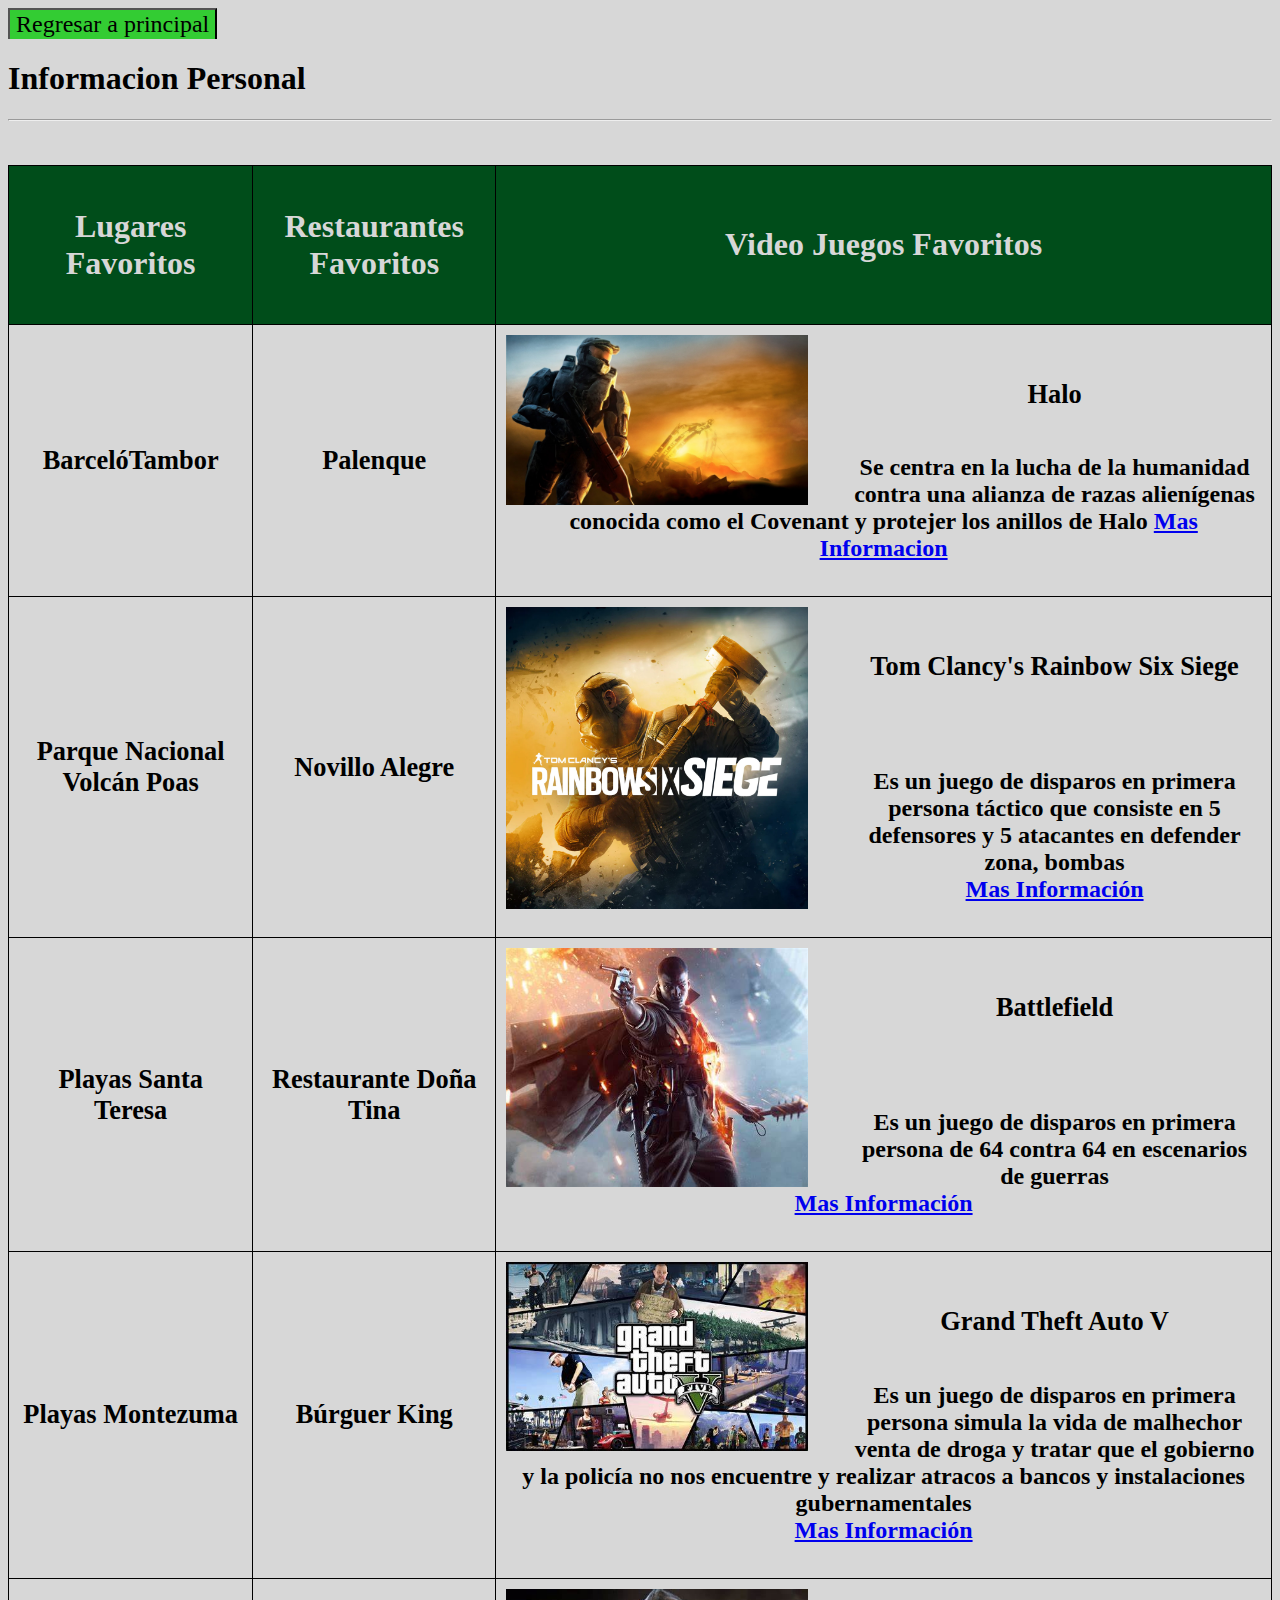
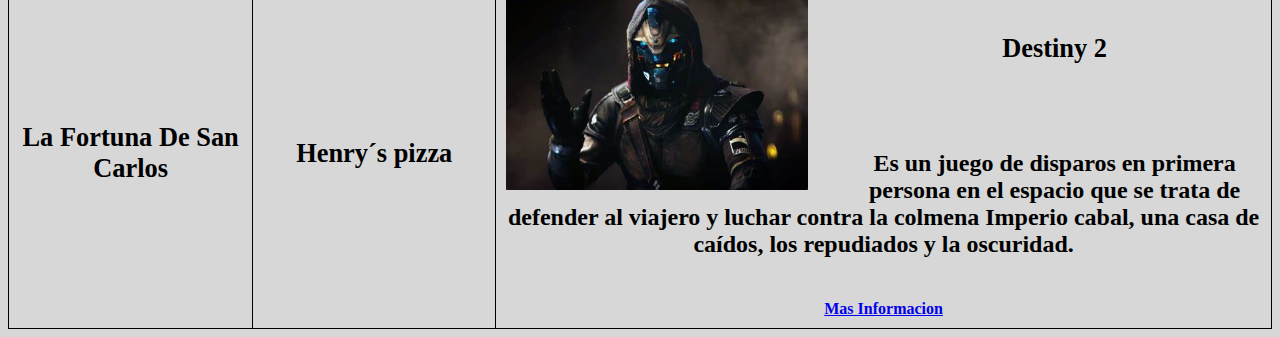
<file: InfoPresonal.html>
<!DOCTYPE html>
<html>
    <head>
        <style>
            table, th, td
            {
                border: 1px solid black;
                border-collapse: collapse;
            }
            th, td 
            {
                padding: 10px;
                text-align: center;
            }
            .columna-Gray 
            {
                background-color: #004d1a;
                color: #d7d7d7;
            }
            img
            {
                float: left;
                margin-right: 40px;
                width: 40%;
            }
            button
            {
                border-bottom: black;
                font-family: 'Times New Roman', Times, serif;
                background-color: #33cc33;
                font-size: 1.5rem;
            }
            h3
            {
                font-family: 'Times New Roman', Times, serif;
                font-size: 2rem;
            }
            h5
            {
                font-family: 'Times New Roman', Times, serif;
                font-size: 1.65rem;
            }
            p
            {
                font-family: 'Times New Roman', Times, serif;
                font-size: 1.5rem;
            }
            

        </style>
        <title>Informacion Personal</title>
    </head>

    <body style="background-color: #d7d7d7;">
        <button onclick="window.location.href = 'index.html'">Regresar a principal</button><br/>
        <H1>Informacion Personal </H1>
          <hr> </br><br/>

        <table>
            <tr>
                <th class="columna-Gray"><h3>Lugares Favoritos</h3> </th>
                <th class="columna-Gray"><h3>Restaurantes Favoritos</h3> </th>
                <th class="columna-Gray"><h3>Video Juegos Favoritos </h3></th>
            </tr>
            <tr>
                <th><h5>BarcelóTambor</h5></th>
                
                <th><h5>Palenque</h5></th>
                <th><img src="media/HALO.jpeg"><h5>Halo</h5> 
                    <p>Se centra en la lucha de la humanidad contra una alianza de razas alienígenas conocida como el Covenant y
                        protejer los anillos de Halo
                    <a href="https://www.halowaypoint.com/en"target="_blank">Mas Informacion</a></p>
                </th>

            </tr> 
            
            <tr>
                <th><h5>Parque Nacional Volcán Poas</h5> </th>
                <th><h5>Novillo Alegre</h5></th>
                <th><img src="media/toms.webp"><h5>Tom Clancy's Rainbow Six Siege</h5></br>
                    <p> Es un juego de disparos en primera persona táctico que consiste en 5 defensores y 5 atacantes en defender zona,
                        bombas
                    </br><a href="https://www.ubisoft.com/en-us/game/rainbow-six/siege" target="_blank">Mas Información</a></p>
                </th>
            </tr> 
            <tr>
                <th><h5>Playas Santa Teresa</h5> </th>
                <th><h5>Restaurante Doña Tina</h5></th>
                <th><img src="media/battle.jpeg"><h5>Battlefield</h5></br>
                     <p>Es un juego de disparos en primera persona de 64 contra 64 en escenarios de guerras
                    </br><a href="https://www.ea.com/games/battlefield" target="_blank">Mas Información</a></p>
                </th>
            </tr> 
            <tr>
                <th><h5>Playas Montezuma</h5> </th>
                <th><h5>Búrguer King</h5></th>
                <th><img src="media/gta.jpeg"><h5>Grand Theft Auto V</h5>
                     <p>Es un juego de disparos en primera persona simula la vida de malhechor venta de droga y tratar que el gobierno y
                      la policía no nos encuentre y realizar atracos a bancos y instalaciones gubernamentales
                    </br><a href="https://www.rockstargames.com/gta-v" target="_blank">Mas Información</a></p>
                </th>
            <tr>
                <th><h5>La Fortuna De San Carlos</h5> </th>
                <th><h5>Henry´s pizza</h5></th>
                <th><img src="media/des.jpeg"><h5>Destiny 2</h5></br>
                     <p>Es un juego de disparos en primera persona en el espacio que se trata de defender al viajero y luchar 
                     contra la colmena Imperio cabal, una casa de caídos, los repudiados y la oscuridad.</p>
                    </br><a href="https://www.bungie.net/7/es/Destiny/NewLight" target="_blank">Mas Informacion</a>
                </th>
            </tr> 
        </table>
   
    </body>
</html>
</file>
